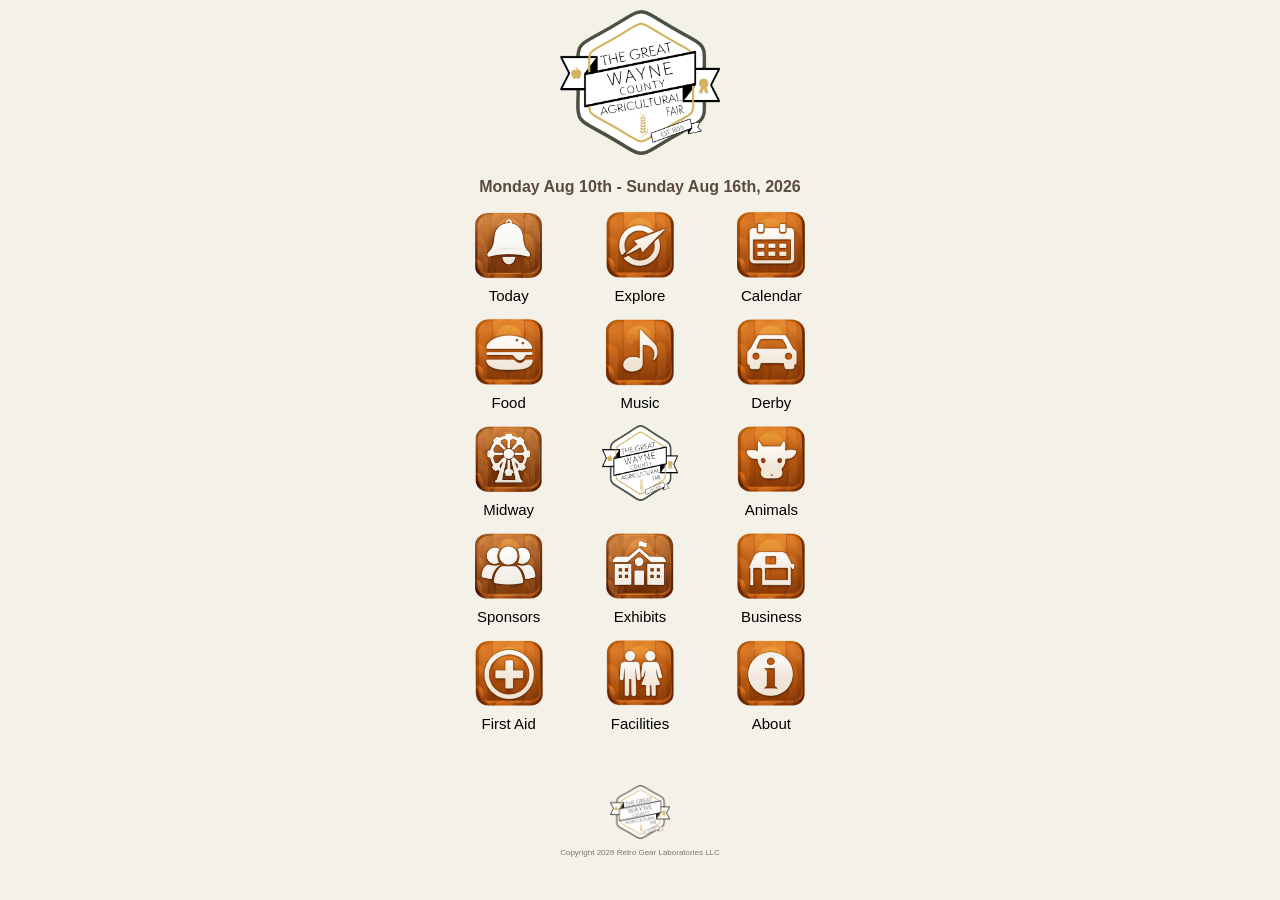
<file: templates/index.html>
<!DOCTYPE html>
<html>
<head>
<meta name="viewport" content="width=device-width, initial-scale=1">
<link rel="stylesheet" href="/static/styles.css">
<link rel="icon" type="image/png" href="/static/favicon.png">

</head>
<body>

<img src="/static/logo.png" class="logo"/>

<br>

<div class="subtitle">
  Monday Aug 10th - Sunday Aug 16th, 2026
</div>

<!-- GRID -->
<div class="icon-grid">

  <!-- ROW 1 -->
  <div class="icon-card" data-page="today">
    <img src="/static/icons/today.png">
    <div>Today</div>
  </div>

  <div class="icon-card" data-page="explore">
    <img src="/static/icons/explore.png">
    <div>Explore</div>
  </div>

  <div class="icon-card" data-page="calendar">
    <img src="/static/icons/calendar.png">
    <div>Calendar</div>
  </div>

  <!-- ROW 2 -->
  <div class="icon-card" data-page="food">
    <img src="/static/icons/food.png">
    <div>Food</div>
  </div>

  <div class="icon-card" data-page="fun">
    <img src="/static/icons/fun.png">
    <div>Music</div>
  </div>

  <div class="icon-card" data-page="derby">
    <img src="/static/icons/derby.png">
    <div>Derby</div>
  </div>

  <!-- ROW 3 -->
  <div class="icon-card" data-page="midway">
    <img src="/static/icons/midway.png">
    <div>Midway</div>
  </div>

  <div class="icon-card logo-center">
    <img src="/static/logo.png">
  </div>

  <div class="icon-card" data-page="animals">
    <img src="/static/icons/animals.png">
    <div>Animals</div>
  </div>

  <!-- ROW 4 -->
  <div class="icon-card" data-page="sponsors">
    <img src="/static/icons/sponsors.png">
    <div>Sponsors</div>
  </div>

  <div class="icon-card" data-page="exhibits">
    <img src="/static/icons/exhibits.png">
    <div>Exhibits</div>
  </div>

  <div class="icon-card" data-page="business">
    <img src="/static/icons/business.png">
    <div>Business</div>
  </div>

  <!-- ROW 5 -->
  <div class="icon-card" data-page="firstaid">
    <img src="/static/icons/firstaid.png">
    <div>First Aid</div>
  </div>

  <div class="icon-card" data-page="facilities">
    <img src="/static/icons/facilities.png">
    <div>Facilities</div>
  </div>

  <div class="icon-card" data-page="about">
    <img src="/static/icons/about.png">
    <div>About</div>
  </div>

</div>

<br>

<!-- CONTENT AREA -->
<div id="content"></div>

<script src="/static/app.js"></script>

<div id="footerLogo">
  <img src="/static/logo.png" alt="Fair Logo" onclick="goHome()" />
    <div class="footer-text">Copyright 2026 Retro Gear Laboratories LLC</div>
</div>


</body>
</html>
</file>
<file: static/styles.css>
body{font-family:Arial;background:#f4f1e8;margin:0;text-align:center}

.logo {
  width: 35%;
  max-width: 160px;   /* keeps it from getting huge on desktop */
  margin: 10px auto;
  display: block;
}

/* Base button style (wood sign look) */
button {
  display: block;
  width: 80%;
  margin: 10px auto;
  padding: 14px;

  font-size: 17px;
  color: white;
  border: none;
  border-radius: 12px;

  background: linear-gradient(#a47148, #8b5a2b);
  box-shadow: 2px 2px 6px rgba(0,0,0,0.3);

  text-align: center;
}

button:active {
  transform: translateY(1px);
  box-shadow: 1px 1px 3px rgba(0,0,0,0.3);
}

.card{
 background:white;margin:10px;padding:10px;border-radius:12px;
 box-shadow:0 2px 6px rgba(0,0,0,0.2);
}

.pin{
  position:absolute;
  width:14px;
  height:14px;
  background:red;
  border-radius:50%;
  transform: translate(-50%, -50%);
}

.zone{
  position: absolute;
  background: rgba(0,0,0,0); /* invisible */
}

/* horizontal button groups */
.row {
  display: flex;
  justify-content: center;
  gap: 10px;
  margin: 10px auto;
  width: 80%;              /* keeps group centered */
}

/* Make buttons share space evenly but keep wood style */
.row button {
  flex: 1;
  margin: 0;               /* remove vertical stacking margin */
  width: auto;             /* override block width */
}

/* spacing below main menu */
.content-spacer {
  height: 20px;
}

.menu {
  margin-bottom: 20px;     /* space before content */
}

#map {
  position: relative;
  width: 96%;
  margin: 0 auto;
  height: 400px;

  background-image: url('/static/map.jpg');
  background-repeat: no-repeat;
  background-position: center;
  background-size: contain;

  background-color: #ddd;   /* fallback so you can see container */

  border-radius: 12px;
  overflow: hidden;

  border: 3px solid #8b5a2b;
  box-shadow: 0 4px 10px rgba(0,0,0,0.3);
}

.sponsor {
  text-align: center;
}

.sponsor-logo {
  width: 80px;
  height: 80px;
  object-fit: contain;
  margin-bottom: 8px;
}

/* Alert toggle state */
.alert-btn.active {
  background: linear-gradient(#2e7d32, #1b5e20); /* dark green */
}

.sponsor-name {
  display: block;
  margin-top: 6px;
}

.subtitle {
  font-size: 16px;
  font-weight: bold;
  color: #5a4a3f;
  margin-top: -5px;
  margin-bottom: 10px;
}

.card.active-event {
  border: 2px solid #2e7d32;
  background: #f1f8f4;
}

.alert-btn:disabled {
  opacity: 0.5;
  cursor: not-allowed;
}

.poi-popup{
  position: fixed;
  top: 0;
  left: 0;
  width: 100%;
  height: 100%;
  background: rgba(0,0,0,0.2);

  z-index: 999;
}

.poi-content{
  position: absolute;   /* ✅ REQUIRED for tap positioning */

  background: white;
  padding: 5px;
  border-radius: 3px;

  max-width: 55px;      /* ✅ better for small popups */
  width: auto;          /* ✅ prevents stretching across screen */
  word-wrap: break-word;

  box-shadow: 0 3px 5px rgba(0,0,0,0.3);
}

@keyframes popIn{
  from { transform: translate(-50%, -100%) scale(0.9); opacity: 0; }
  to   { transform: translate(-50%, -110%) scale(1); opacity: 1; }
}

.poi-content h3{
  font-size: 0.25em;
}

.poi-content p{
  font-size: 0.25em;
}

.icon-grid{
  display:grid;
  grid-template-columns:repeat(3, 1fr);
  gap:14px;                 /* was 18px */
  width:85%;                /* slightly narrower */
  max-width:380px;          /* tighter layout */
  margin:15px auto;
}

.icon-card img{
  width:68px;               /* was 80px */
  height:68px;
}

.icon-card div{
  margin-top:4px;           /* tighter spacing */
  font-size:15px;
}

.logo-center img{
  width:76px;
  height:76px;
}

.icon-card {
  -webkit-user-select: none;
  user-select: none;
  -webkit-touch-callout: none;
}

.icon-card img {
  pointer-events: none;        /* 🔴 KEY FIX */
  -webkit-user-drag: none;
}

.ios-note {
  background: #fff8e1;
  border: 2px dashed #c8a96a;
}

/* Footer logo */
#footerLogo {
  width: 100%;
  text-align: center;
  margin-top: 20px;
  margin-bottom: 10px;
}

#footerLogo img {
  width: 60px;              /* small size */
  opacity: 0.85;
}

#footerLogo img:active {
  transform: scale(0.95);
}

.footer-text {
  font-size: 8px;        /* ~8pt equivalent on mobile */
  color: #777;
  margin-top: 5px;
}

.icon-card {
  cursor: pointer;
  touch-action: manipulation;
}
</file>
